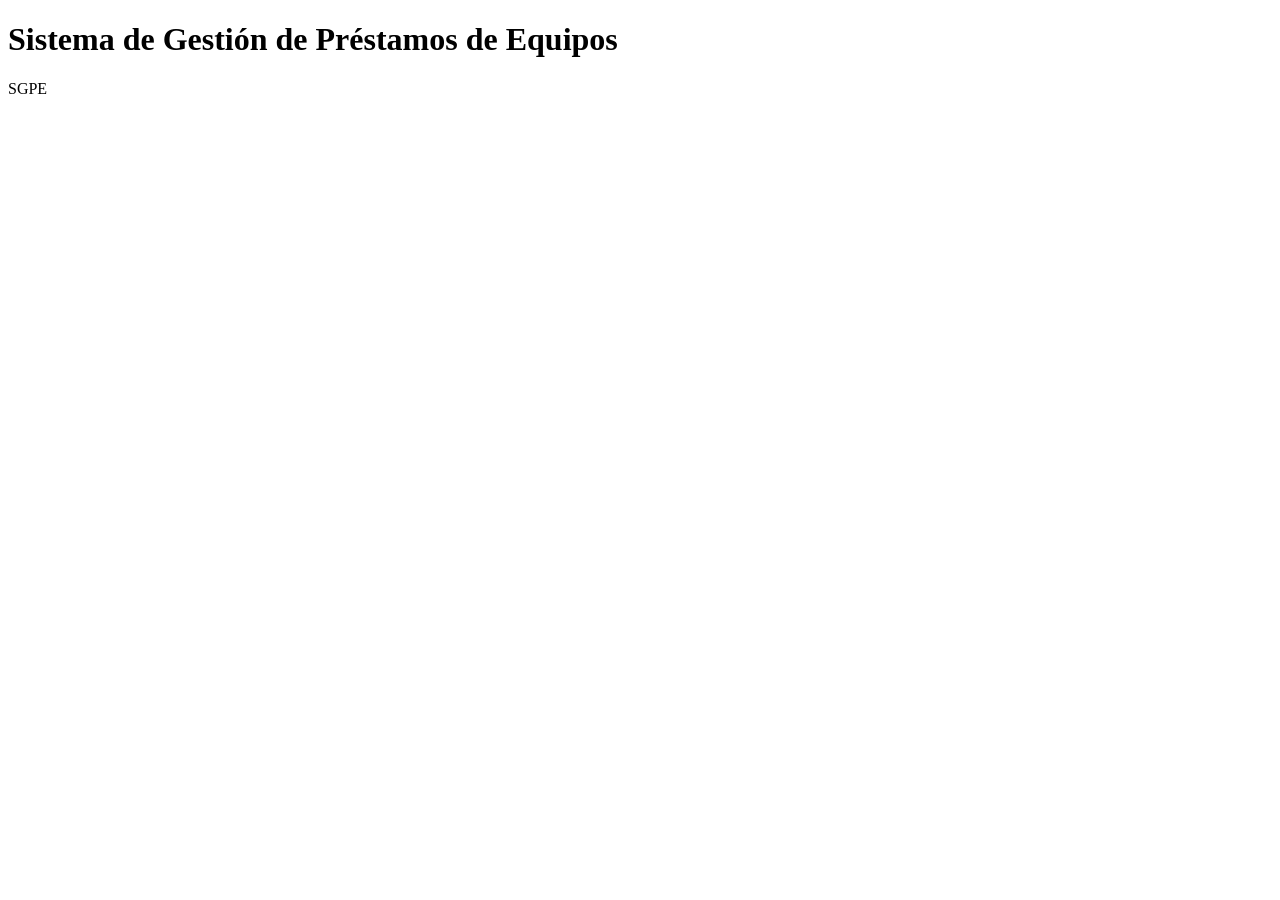
<file: SGPE/src/main/resources/templates/index.html>
<!DOCTYPE html>

<html xmlns="http://www.w3.org/1999/xhtml"
      xmlns:th="http://www.thymeleaf.org">

<head th:replace="~{general/fragmentos :: head}">
</head>

<body>

<header th:replace="~{general/fragmentos :: header}">
</header>


<main class="container py-5">

    <h1>Sistema de Gestión de Préstamos de Equipos</h1>

    <p class="texto-secundario">
        SGPE
    </p>

</main>


<footer th:replace="~{general/fragmentos :: footer}">
</footer>

</body>

</html>
</file>
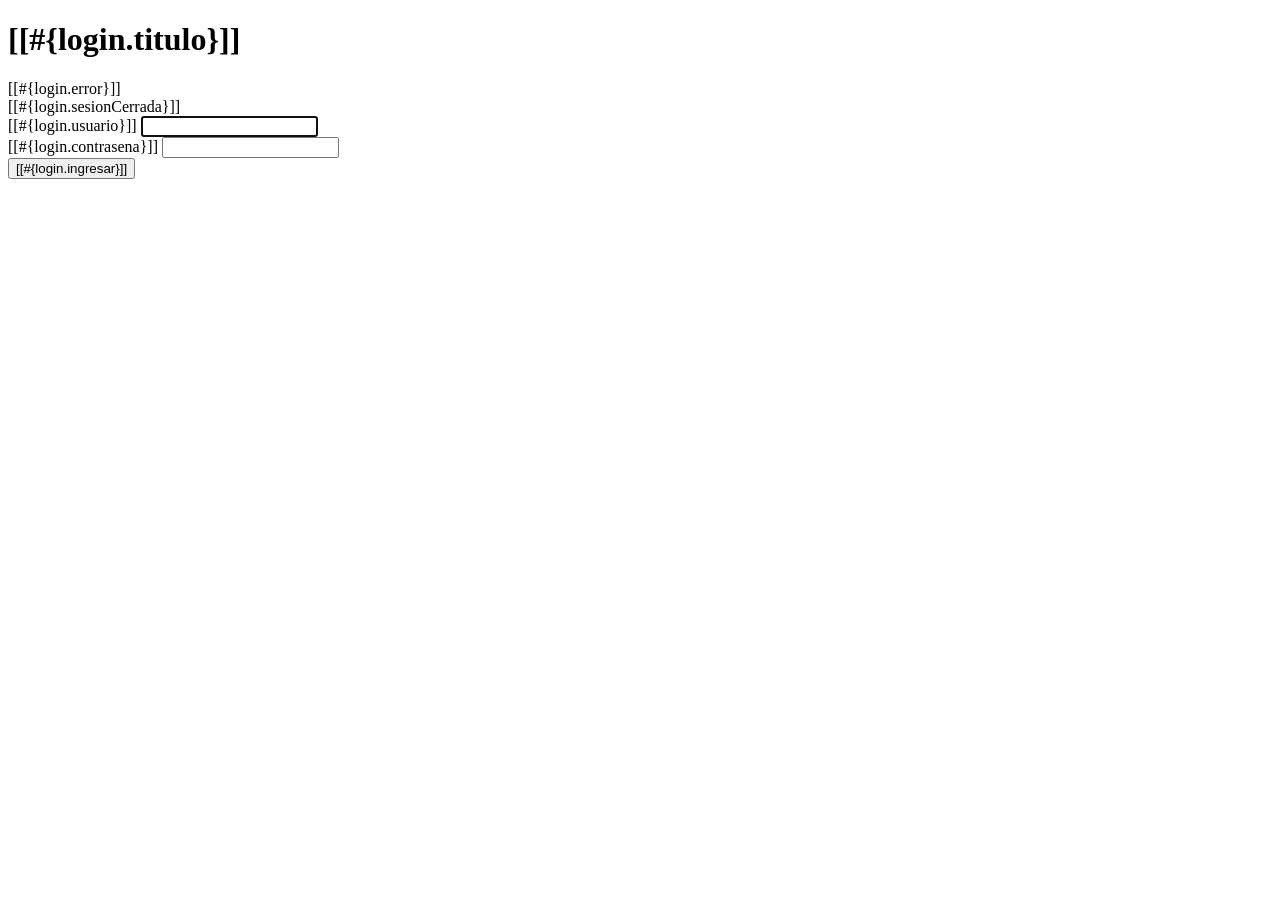
<file: SGPE/src/main/resources/templates/login.html>
<!DOCTYPE html>
<html xmlns="http://www.w3.org/1999/xhtml"
      xmlns:th="http://www.thymeleaf.org">

    <head th:replace="~{general/fragmentos :: head}">
    </head>

    <body>
        <header th:replace="~{general/fragmentos :: header}">
        </header>

        <main class="container py-5">
            <div class="row justify-content-center">
                <div class="col-md-6 col-lg-4">
                    <div class="card shadow-sm">
                        <div class="card-body p-4">
                            <h1 class="h4 text-center mb-4">
                                [[#{login.titulo}]]
                            </h1>

                            <div th:if="${param.error != null}"
                                 class="alert alert-danger"
                                 role="alert">
                                [[#{login.error}]]
                            </div>

                            <div th:if="${param.logout != null}"
                                 class="alert alert-success"
                                 role="alert">
                                [[#{login.sesionCerrada}]]
                            </div>

                            <form th:action="@{/login}" method="post">
                                <div class="mb-3">
                                    <label for="username"
                                           class="form-label">
                                        [[#{login.usuario}]]
                                    </label>

                                    <input type="text"
                                           id="username"
                                           name="username"
                                           class="form-control"
                                           autocomplete="username"
                                           required
                                           autofocus/>
                                </div>

                                <div class="mb-3">
                                    <label for="password"
                                           class="form-label">
                                        [[#{login.contrasena}]]
                                    </label>

                                    <input type="password"
                                           id="password"
                                           name="password"
                                           class="form-control"
                                           autocomplete="current-password"
                                           required/>
                                </div>

                                <button type="submit"
                                        class="btn btn-primary w-100">
                                    [[#{login.ingresar}]]
                                </button>
                            </form>
                        </div>
                    </div>
                </div>
            </div>
        </main>

        <footer th:replace="~{general/fragmentos :: footer}">
        </footer>
    </body>
</html>
</file>
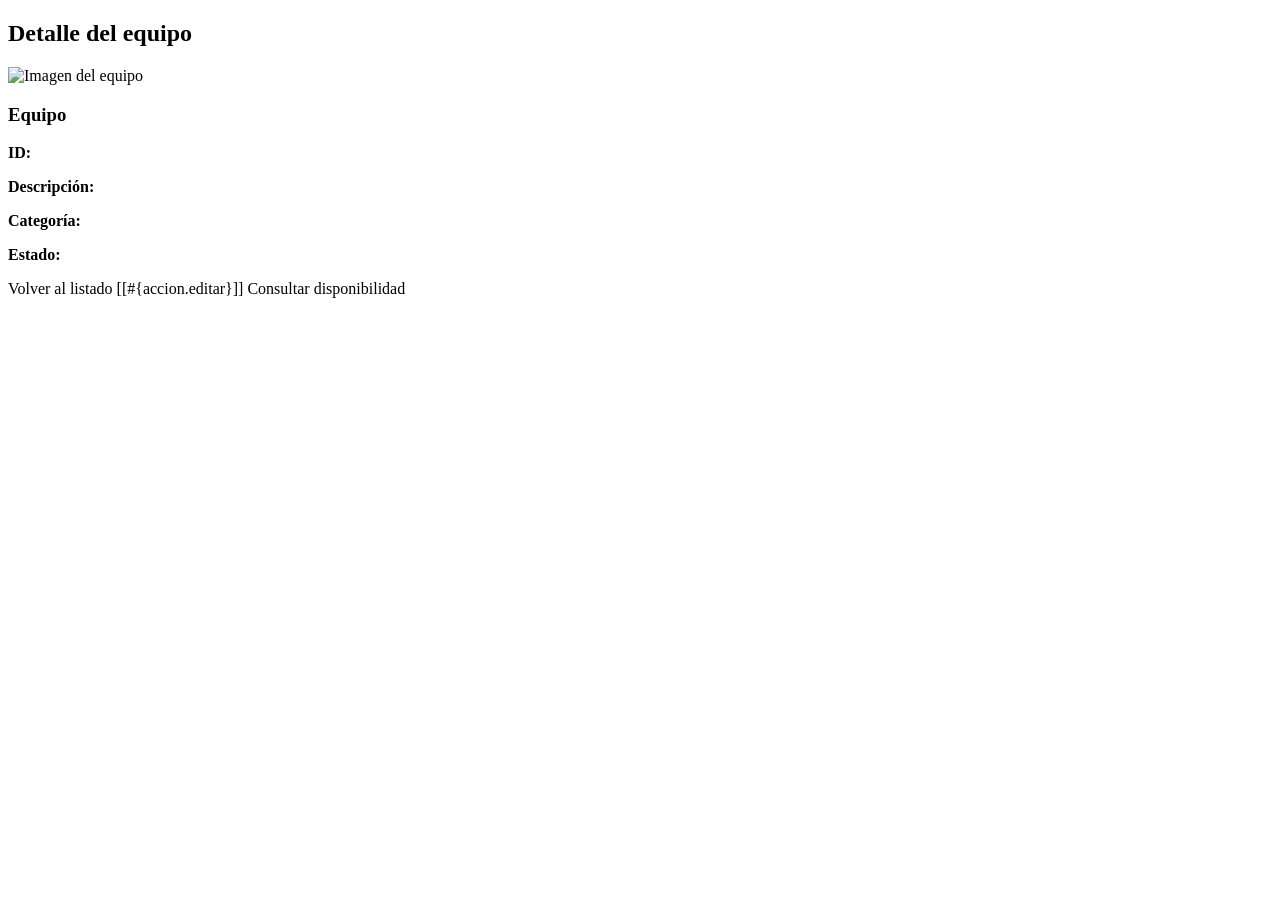
<file: SGPE/src/main/resources/templates/equipo/detalle.html>
<!DOCTYPE html>
<html xmlns="http://www.w3.org/1999/xhtml"
      xmlns:th="http://www.thymeleaf.org">

    <head th:replace="~{general/fragmentos :: head}"></head>

    <body>
        <header th:replace="~{general/fragmentos :: header}"></header>

        <main class="container mt-4">
            <h2>Detalle del equipo</h2>

            <div class="card shadow-sm mt-3">
                <div class="row g-0">
                    <div class="col-md-4 p-3 text-center">
                        <img th:if="${equipo.rutaImagen != null and !#strings.isEmpty(equipo.rutaImagen)}"
                             th:src="${equipo.rutaImagen}"
                             class="img-fluid rounded" alt="Imagen del equipo"
                             style="max-height: 280px; object-fit: contain;" />
                    </div>
                    <div class="col-md-8">
                        <div class="card-body">
                            <h3 class="card-title" th:text="${equipo.nombreEquipo}">Equipo</h3>
                            <p><strong>ID:</strong> <span th:text="${equipo.idEquipo}"></span></p>
                            <p><strong>Descripción:</strong>
                                <span th:text="${equipo.descripcionEquipo}"></span>
                            </p>
                            <p><strong>Categoría:</strong>
                                <span th:text="${equipo.categoria != null ? equipo.categoria.nombreCategoria : 'Sin categoría'}"></span>
                            </p>
                            <p><strong>Estado:</strong>
                                <span th:text="${equipo.estado != null ? equipo.estado.nombreEstado : 'Sin estado'}"></span>
                            </p>
                            <a th:href="@{/equipo/listado}" class="btn btn-secondary">
                                Volver al listado
                            </a>
                            <a th:if="${esAdmin}"
                               th:href="@{/equipo/modificar/{id}(id=${equipo.idEquipo})}"
                               class="btn btn-warning">
                                <i class="fas fa-pencil-alt"></i> [[#{accion.editar}]]
                            </a>

                            <a th:href="@{/equipo/disponibilidad/{idEquipo}(idEquipo=${equipo.idEquipo})}"
                               class="btn btn-primary">
                                Consultar disponibilidad
                            </a>
                        </div>
                    </div>
                </div>
            </div>
        </main>

        <footer th:replace="~{general/fragmentos :: footer}"></footer>
    </body>
</html>
</file>
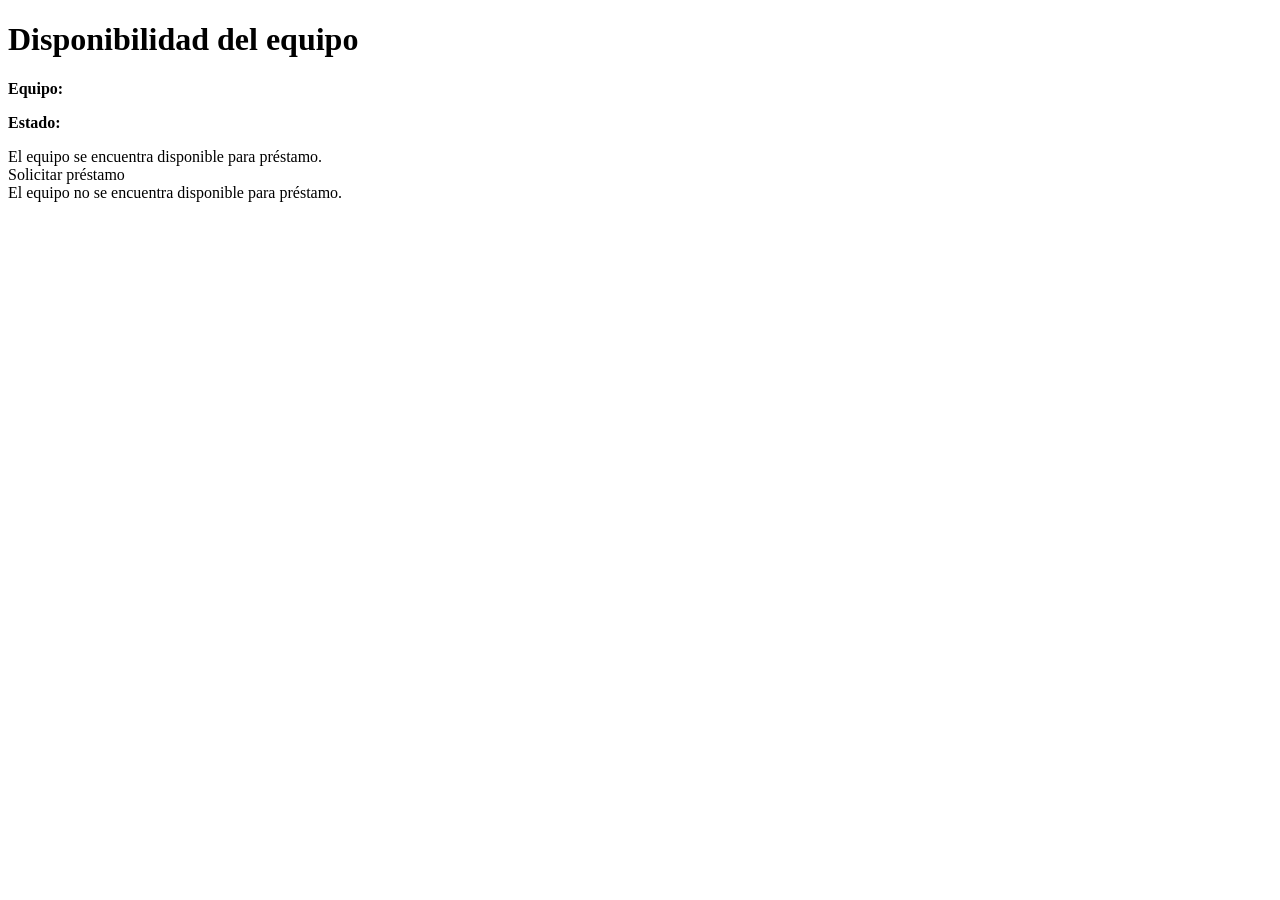
<file: SGPE/src/main/resources/templates/equipo/disponibilidad.html>
<!DOCTYPE html>
<html xmlns="http://www.w3.org/1999/xhtml"
      xmlns:th="http://www.thymeleaf.org">

    <head th:replace="~{general/fragmentos :: head}">
    </head>

    <body>

        <header th:replace="~{general/fragmentos :: header}">
        </header>

        <main class="container py-5">

            <div class="card shadow-sm">

                <div class="card-body">

                    <h1 class="h4 mb-4">
                        Disponibilidad del equipo
                    </h1>

                    <p>
                        <strong>Equipo:</strong>
                        <span th:text="${equipo.nombreEquipo}"></span>
                    </p>

                    <p>
                        <strong>Estado:</strong>
                        <span th:text="${equipo.estado.nombreEstado}"></span>
                    </p>

                    <div th:if="${equipo.estado.nombreEstado == 'DISPONIBLE'}">

                        <div class="alert alert-success">
                            El equipo se encuentra disponible para préstamo.
                        </div>

                        <a th:href="@{/solicitud/nueva/{idEquipo}(idEquipo=${equipo.idEquipo})}"
                           class="btn btn-primary">

                            Solicitar préstamo

                        </a>

                    </div>

                    <div th:unless="${equipo.estado.nombreEstado == 'DISPONIBLE'}"
                         class="alert alert-warning">

                        El equipo no se encuentra disponible para préstamo.

                    </div>

                </div>

            </div>

        </main>

        <footer th:replace="~{general/fragmentos :: footer}">
        </footer>

    </body>
</html>
</file>
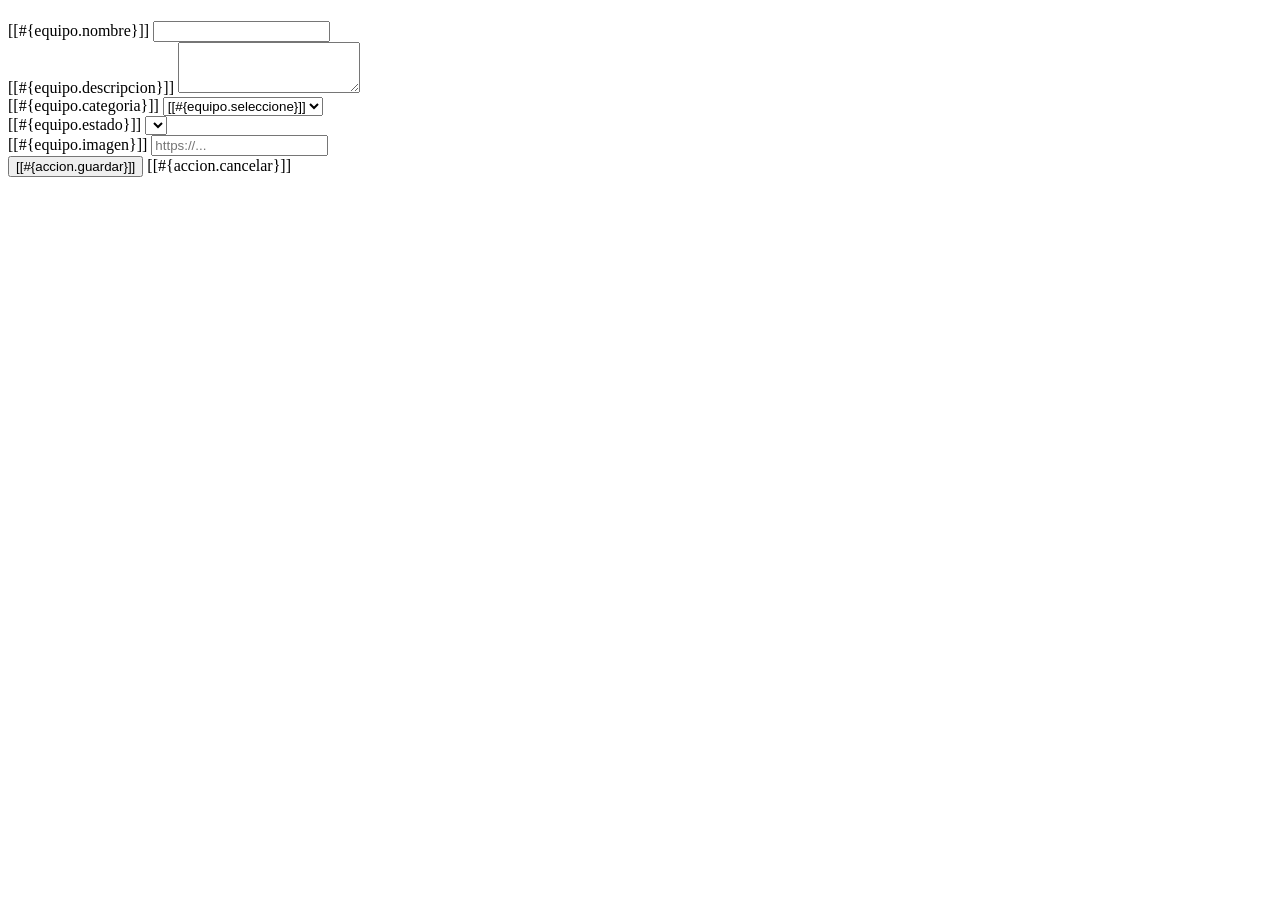
<file: SGPE/src/main/resources/templates/equipo/formulario.html>
<!DOCTYPE html>
<html xmlns="http://www.w3.org/1999/xhtml"
      xmlns:th="http://www.thymeleaf.org">

    <head th:replace="~{general/fragmentos :: head}">
    </head>

    <body>

        <header th:replace="~{general/fragmentos :: header}">
        </header>

        <main class="container py-5">

            <div class="card shadow-sm">

                <div class="card-body">

                    <!-- Formulario unificado: registrar (HU16) y editar (HU17) -->
                    <h1 class="h4 mb-4"
                        th:text="${equipo.idEquipo == null} ? #{equipo.registrar} : #{equipo.editar}">
                    </h1>

                    <form th:action="@{/equipo/guardar}"
                          th:object="${equipo}"
                          method="post">

                        <input type="hidden" th:field="*{idEquipo}"/>

                        <div class="mb-3">
                            <label for="nombreEquipo" class="form-label">
                                [[#{equipo.nombre}]]
                            </label>

                            <input type="text"
                                   id="nombreEquipo"
                                   th:field="*{nombreEquipo}"
                                   class="form-control"
                                   th:classappend="${#fields.hasErrors('nombreEquipo')} ? 'is-invalid'"
                                   maxlength="80"
                                   required/>

                            <div class="text-danger"
                                 th:if="${#fields.hasErrors('nombreEquipo')}"
                                 th:errors="*{nombreEquipo}">
                            </div>
                        </div>

                        <div class="mb-3">
                            <label for="descripcionEquipo" class="form-label">
                                [[#{equipo.descripcion}]]
                            </label>

                            <textarea id="descripcionEquipo"
                                      th:field="*{descripcionEquipo}"
                                      class="form-control"
                                      th:classappend="${#fields.hasErrors('descripcionEquipo')} ? 'is-invalid'"
                                      maxlength="250"
                                      rows="3"></textarea>

                            <div class="text-danger"
                                 th:if="${#fields.hasErrors('descripcionEquipo')}"
                                 th:errors="*{descripcionEquipo}">
                            </div>
                        </div>

                        <div class="row">
                            <div class="col-md-6 mb-3">
                                <label for="categoria" class="form-label">
                                    [[#{equipo.categoria}]]
                                </label>

                                <select id="categoria"
                                        name="categoria.idCategoria"
                                        class="form-select"
                                        th:classappend="${#fields.hasErrors('categoria')} ? 'is-invalid'"
                                        required>
                                    <option value="">[[#{equipo.seleccione}]]</option>
                                    <option th:each="c : ${categorias}"
                                            th:value="${c.idCategoria}"
                                            th:text="${c.nombreCategoria}"
                                            th:selected="${equipo.categoria != null and equipo.categoria.idCategoria == c.idCategoria}">
                                    </option>
                                </select>

                                <div class="text-danger"
                                     th:if="${#fields.hasErrors('categoria')}"
                                     th:errors="*{categoria}">
                                </div>
                            </div>

                            <!-- El estado solo se edita; un equipo nuevo siempre queda DISPONIBLE -->
                            <div class="col-md-6 mb-3" th:if="${equipo.idEquipo != null}">
                                <label for="estado" class="form-label">
                                    [[#{equipo.estado}]]
                                </label>

                                <select id="estado"
                                        name="estado.idEstado"
                                        class="form-select"
                                        th:classappend="${#fields.hasErrors('estado')} ? 'is-invalid'"
                                        required>
                                    <option th:each="e : ${estados}"
                                            th:value="${e.idEstado}"
                                            th:text="${e.nombreEstado}"
                                            th:selected="${equipo.estado != null and equipo.estado.idEstado == e.idEstado}">
                                    </option>
                                </select>

                                <div class="text-danger"
                                     th:if="${#fields.hasErrors('estado')}"
                                     th:errors="*{estado}">
                                </div>
                            </div>
                        </div>

                        <div class="mb-3">
                            <label for="rutaImagen" class="form-label">
                                [[#{equipo.imagen}]]
                            </label>

                            <input type="url"
                                   id="rutaImagen"
                                   th:field="*{rutaImagen}"
                                   class="form-control"
                                   th:classappend="${#fields.hasErrors('rutaImagen')} ? 'is-invalid'"
                                   maxlength="1024"
                                   placeholder="https://..."/>

                            <div class="text-danger"
                                 th:if="${#fields.hasErrors('rutaImagen')}"
                                 th:errors="*{rutaImagen}">
                            </div>
                        </div>

                        <div class="d-flex gap-2">
                            <button type="submit" class="btn btn-primary">
                                [[#{accion.guardar}]]
                            </button>

                            <a th:href="@{/equipo/listado}"
                               class="btn btn-secondary">
                                [[#{accion.cancelar}]]
                            </a>
                        </div>

                    </form>

                </div>

            </div>

        </main>

        <footer th:replace="~{general/fragmentos :: footer}">
        </footer>

    </body>
</html>
</file>
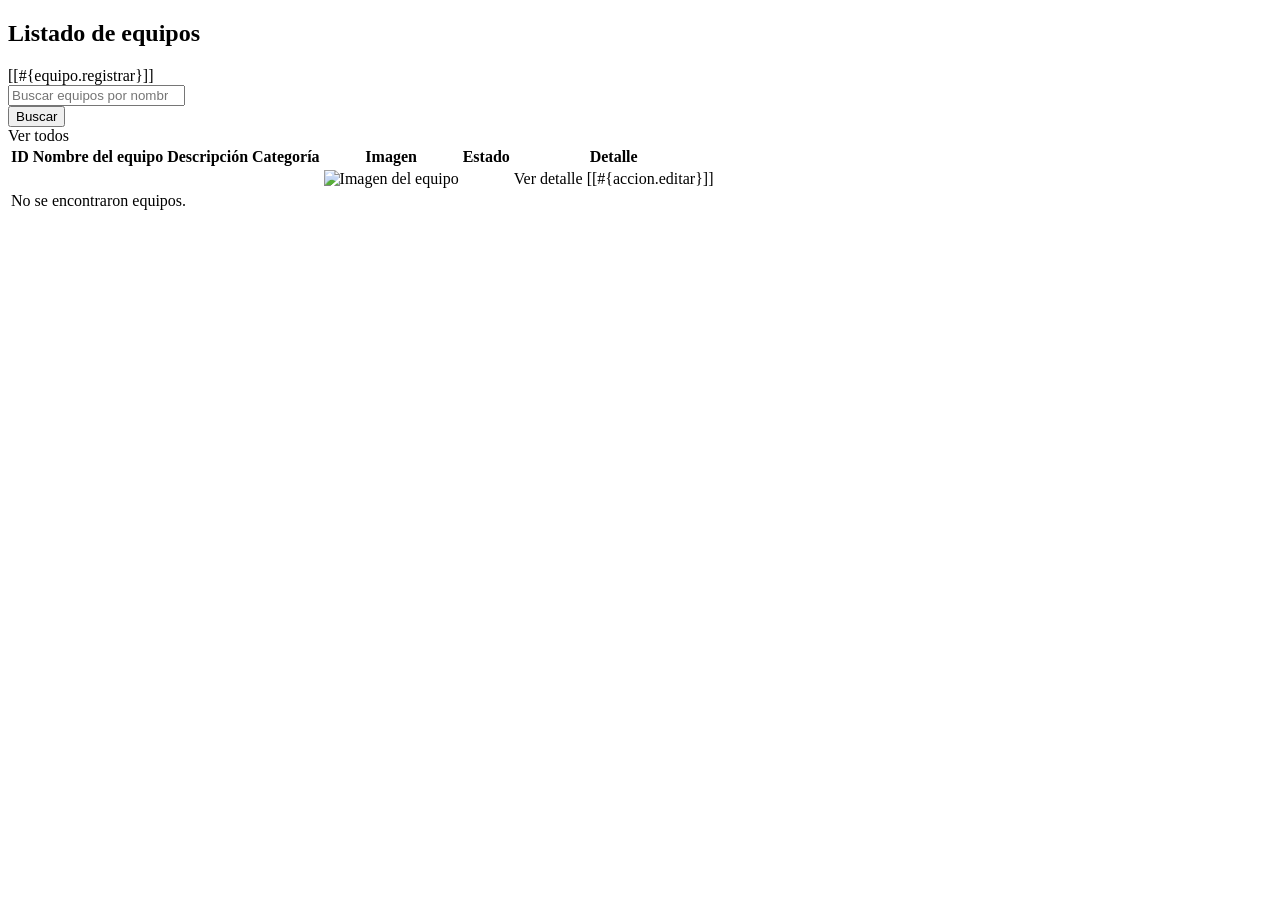
<file: SGPE/src/main/resources/templates/equipo/listado.html>
<!DOCTYPE html>
<html xmlns="http://www.w3.org/1999/xhtml"
      xmlns:th="http://www.thymeleaf.org">

    <head th:replace="~{general/fragmentos :: head}"></head>

    <body>
        <header th:replace="~{general/fragmentos :: header}"></header>

        <main class="container mt-4">
            <div class="d-flex justify-content-between align-items-center mb-3">
                <h2 class="mb-0">Listado de equipos</h2>

                <a th:if="${esAdmin}"
                   class="btn btn-success"
                   th:href="@{/equipo/nuevo}">
                    <i class="fas fa-plus"></i> [[#{equipo.registrar}]]
                </a>
            </div>

            <div th:replace="~{general/fragmentos :: alertas}"></div>

            <form th:action="@{/equipo/listado}" method="get" class="row g-2 mb-3">
                <div class="col-md-8">
                    <input type="search" name="buscar" th:value="${buscar}"
                           class="form-control" placeholder="Buscar equipos por nombre"
                           aria-label="Buscar equipos por nombre" />
                </div>
                <div class="col-auto">
                    <button class="btn btn-primary" type="submit">Buscar</button>
                </div>
                <div class="col-auto">
                    <a class="btn btn-outline-secondary" th:href="@{/equipo/listado}">Ver todos</a>
                </div>
            </form>

            <div class="table-responsive">
                <table class="table table-striped table-hover align-middle">
                    <thead class="table-dark">
                        <tr>
                            <th>ID</th>
                            <th>Nombre del equipo</th>
                            <th>Descripción</th>
                            <th>Categoría</th>
                            <th>Imagen</th>
                            <th>Estado</th>
                            <th>Detalle</th>
                        </tr>
                    </thead>
                    <tbody>
                        <tr th:each="equipo : ${equipos}">
                            <td th:text="${equipo.idEquipo}"></td>
                            <td th:text="${equipo.nombreEquipo}"></td>
                            <td th:text="${equipo.descripcionEquipo}"></td>
                            <td th:text="${equipo.categoria != null ? equipo.categoria.nombreCategoria : 'Sin categoría'}"></td>
                            <td>
                                <img th:if="${equipo.rutaImagen != null and !#strings.isEmpty(equipo.rutaImagen)}"
                                     th:src="${equipo.rutaImagen}"
                                     alt="Imagen del equipo" width="90"
                                     class="img-thumbnail" />
                            </td>
                            <td th:text="${equipo.estado != null ? equipo.estado.nombreEstado : 'Sin estado'}"></td>
                            <td>
                                <a class="btn btn-outline-primary btn-sm"
                                   th:href="@{/equipo/detalle/{id}(id=${equipo.idEquipo})}">
                                    Ver detalle
                                </a>
                                <a th:if="${esAdmin}"
                                   class="btn btn-warning btn-sm"
                                   th:href="@{/equipo/modificar/{id}(id=${equipo.idEquipo})}">
                                    <i class="fas fa-pencil-alt"></i> [[#{accion.editar}]]
                                </a>
                            </td>
                        </tr>
                        <tr th:if="${#lists.isEmpty(equipos)}">
                            <td colspan="7" class="text-center">
                                No se encontraron equipos.
                            </td>
                        </tr>
                    </tbody>
                </table>
            </div>
        </main>

        <footer th:replace="~{general/fragmentos :: footer}"></footer>
    </body>
</html>
</file>
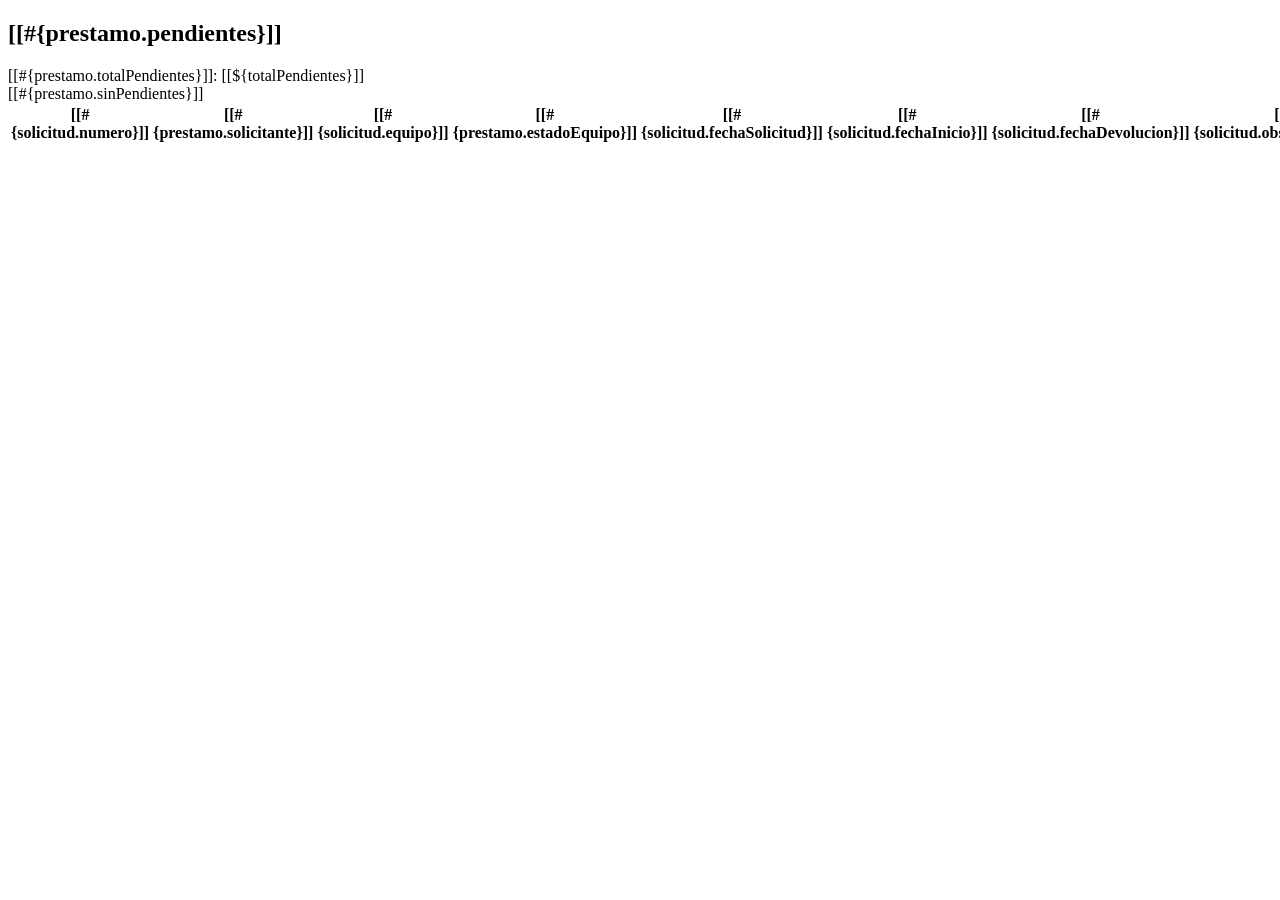
<file: SGPE/src/main/resources/templates/prestamo/fragmentos.html>
<!DOCTYPE html>
<html xmlns="http://www.w3.org/1999/xhtml"
      xmlns:th="http://www.thymeleaf.org">

    <body>
        <!-- HU18 - Solicitudes pendientes de aprobación -->
        <section th:fragment="pendientes">
            <div class="d-flex justify-content-between align-items-center mb-4">
                <h1 class="h3 mb-0">[[#{prestamo.pendientes}]]</h1>

                <span class="badge text-bg-primary fs-6">
                    [[#{prestamo.totalPendientes}]]: [[${totalPendientes}]]
                </span>
            </div>

            <div th:if="${#lists.isEmpty(solicitudes)}"
                 class="alert alert-info">
                [[#{prestamo.sinPendientes}]]
            </div>

            <div th:unless="${#lists.isEmpty(solicitudes)}"
                 class="table-responsive">
                <table class="table table-striped table-hover align-middle">
                    <thead>
                        <tr>
                            <th>[[#{solicitud.numero}]]</th>
                            <th>[[#{prestamo.solicitante}]]</th>
                            <th>[[#{solicitud.equipo}]]</th>
                            <th>[[#{prestamo.estadoEquipo}]]</th>
                            <th>[[#{solicitud.fechaSolicitud}]]</th>
                            <th>[[#{solicitud.fechaInicio}]]</th>
                            <th>[[#{solicitud.fechaDevolucion}]]</th>
                            <th>[[#{solicitud.observaciones}]]</th>
                            <th></th>
                        </tr>
                    </thead>

                    <tbody>
                        <tr th:each="s : ${solicitudes}">
                            <td th:text="${s.idPrestamo}"></td>

                            <td>
                                <span th:text="${s.usuarioSolicitante.nombreUsuario + ' ' + s.usuarioSolicitante.apellido1}"></span>
                                <br/>
                                <small class="texto-secundario"
                                       th:text="${s.usuarioSolicitante.username}"></small>
                            </td>

                            <td>
                                <a th:href="@{/equipo/detalle/{id}(id=${s.equipo.idEquipo})}"
                                   th:text="${s.equipo.nombreEquipo}"></a>
                            </td>

                            <td>
                                <span class="badge"
                                      th:classappend="${s.equipo.estado.nombreEstado == 'DISPONIBLE'} ? 'text-bg-success' : 'text-bg-warning'"
                                      th:text="${s.equipo.estado.nombreEstado}">
                                </span>
                            </td>

                            <td th:text="${s.fechaSolicitud != null ? #temporals.format(s.fechaSolicitud, 'dd/MM/yyyy HH:mm') : ''}"></td>

                            <td th:text="${#temporals.format(s.fechaInicio, 'dd/MM/yyyy')}"></td>

                            <td th:text="${#temporals.format(s.fechaDevolucionLimite, 'dd/MM/yyyy')}"></td>

                            <td th:text="${s.observacionesPrestamo}"></td>

                            <td>
                                <form th:action="@{/prestamo/aprobar}"
                                      method="post"
                                      class="mb-0"
                                      th:data-confirmar="#{prestamo.confirmarAprobar}">
                                    <input type="hidden"
                                           name="idPrestamo"
                                           th:value="${s.idPrestamo}"/>

                                    <button type="submit"
                                            class="btn btn-success btn-sm"
                                            th:disabled="${s.equipo.estado.nombreEstado != 'DISPONIBLE'}">
                                        <i class="fas fa-check"></i> [[#{prestamo.aprobar}]]
                                    </button>
                                </form>
                            </td>
                        </tr>
                    </tbody>
                </table>
            </div>
        </section>
    </body>
</html>
</file>
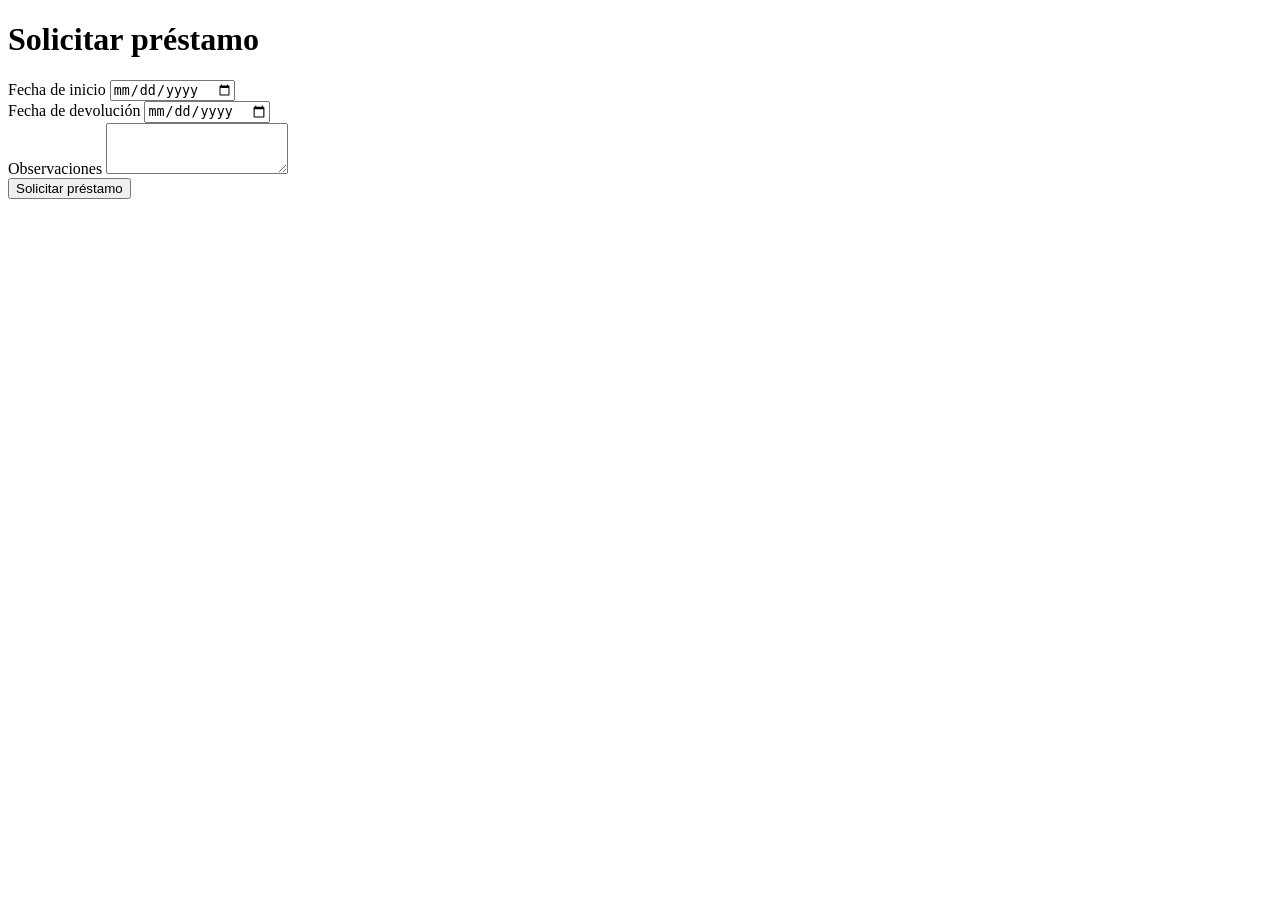
<file: SGPE/src/main/resources/templates/solicitud/formulario.html>
<!DOCTYPE html>
<html xmlns="http://www.w3.org/1999/xhtml"
      xmlns:th="http://www.thymeleaf.org">

    <head th:replace="~{general/fragmentos :: head}">
    </head>

    <body>

        <header th:replace="~{general/fragmentos :: header}">
        </header>

        <main class="container py-5">

            <div class="card shadow-sm">

                <div class="card-body">

                    <h1 class="h4 mb-4">
                        Solicitar préstamo
                    </h1>

                    <form th:action="@{/solicitud/guardar}"
                          th:object="${prestamo}"
                          method="post">

                        <input type="hidden"
                               name="idEquipo"
                               th:value="${idEquipo}"/>

                        <div class="mb-3">
                            <label for="fechaInicio"
                                   class="form-label">
                                Fecha de inicio
                            </label>

                            <input type="date"
                                   id="fechaInicio"
                                   th:field="*{fechaInicio}"
                                   class="form-control"
                                   required/>

                            <div class="text-danger"
                                 th:if="${#fields.hasErrors('fechaInicio')}"
                                 th:errors="*{fechaInicio}">
                            </div>

                        </div>

                        <div class="mb-3">
                            <label for="fechaDevolucionLimite"
                                   class="form-label">
                                Fecha de devolución
                            </label>

                            <input type="date"
                                   id="fechaDevolucionLimite"
                                   th:field="*{fechaDevolucionLimite}"
                                   class="form-control"
                                   required/>

                            <div class="text-danger"
                                 th:if="${#fields.hasErrors('fechaDevolucionLimite')}"
                                 th:errors="*{fechaDevolucionLimite}">
                            </div>

                            <div class="text-danger"
                                 th:if="${errorFecha != null}"
                                 th:text="${errorFecha}">
                            </div>
                        </div>


                        <div class="mb-3">
                            <label for="observacionesPrestamo"
                                   class="form-label">
                                Observaciones
                            </label>

                            <textarea id="observacionesPrestamo"
                                      th:field="*{observacionesPrestamo}"
                                      class="form-control"
                                      rows="3">
                            </textarea>
                        </div>

                        <button type="submit"
                                class="btn btn-primary">
                            Solicitar préstamo
                        </button>

                    </form>

                </div>

            </div>

        </main>

        <footer th:replace="~{general/fragmentos :: footer}">
        </footer>

    </body>
</html>
</file>
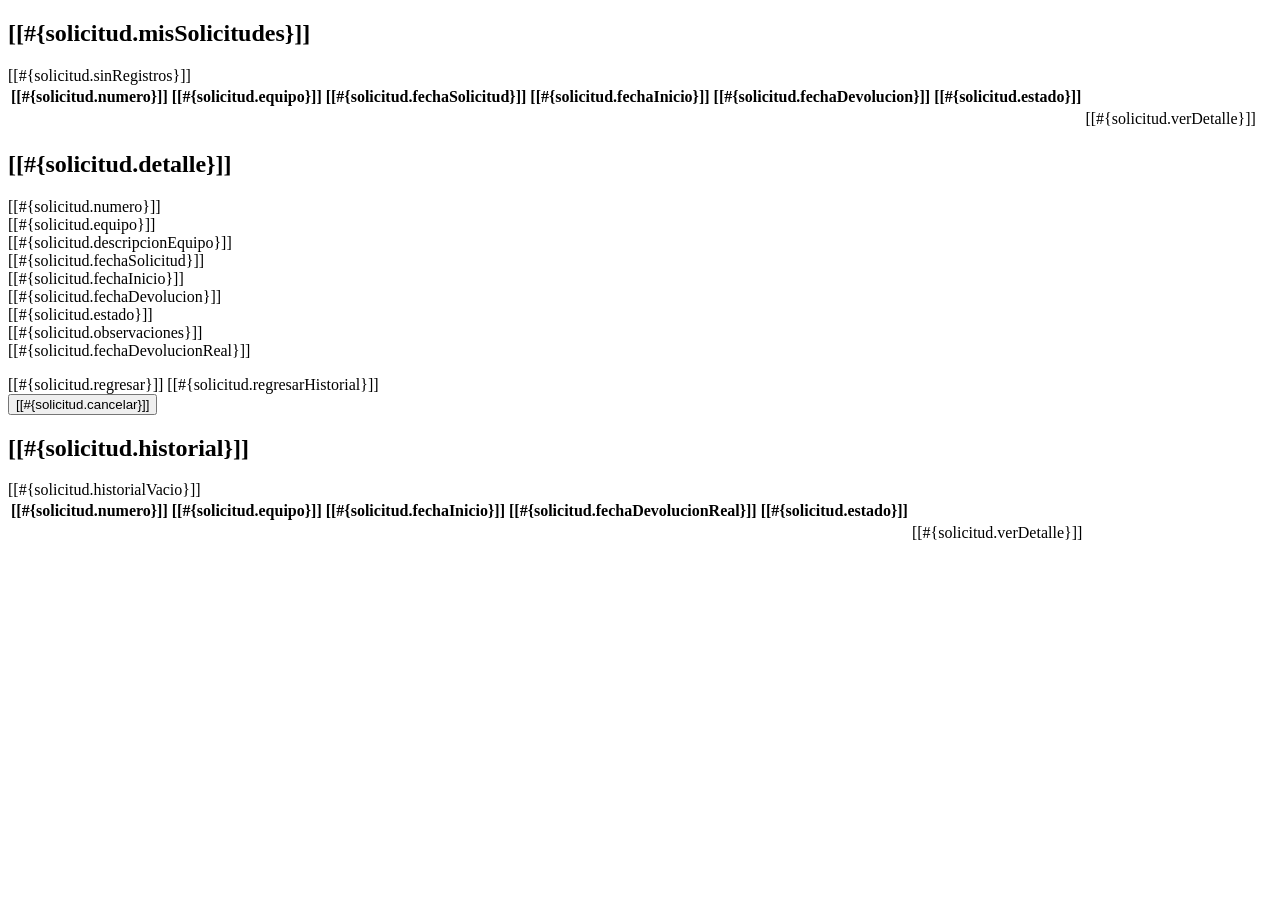
<file: SGPE/src/main/resources/templates/solicitud/fragmentos.html>
<!DOCTYPE html>
<html xmlns="http://www.w3.org/1999/xhtml"
      xmlns:th="http://www.thymeleaf.org">

    <body>
        <section th:fragment="listado">
            <h1 class="h3 mb-4">[[#{solicitud.misSolicitudes}]]</h1>

            <div th:if="${#lists.isEmpty(solicitudes)}"
                 class="alert alert-info">
                [[#{solicitud.sinRegistros}]]
            </div>

            <div th:unless="${#lists.isEmpty(solicitudes)}"
                 class="table-responsive">
                <table class="table table-striped table-hover">
                    <thead>
                        <tr>
                            <th>[[#{solicitud.numero}]]</th>
                            <th>[[#{solicitud.equipo}]]</th>
                            <th>[[#{solicitud.fechaSolicitud}]]</th>
                            <th>[[#{solicitud.fechaInicio}]]</th>
                            <th>[[#{solicitud.fechaDevolucion}]]</th>
                            <th>[[#{solicitud.estado}]]</th>
                            <th></th>
                        </tr>
                    </thead>

                    <tbody>
                        <tr th:each="solicitud : ${solicitudes}">
                            <td th:text="${solicitud.idPrestamo}"></td>

                            <td th:text="${solicitud.equipo.nombreEquipo}">
                            </td>

                            <td th:text="${solicitud.fechaSolicitud}">
                            </td>

                            <td th:text="${solicitud.fechaInicio}"></td>

                            <td th:text="${solicitud.fechaDevolucionLimite}">
                            </td>

                            <td>
                                <span class="badge text-bg-secondary"
                                      th:text="${solicitud.estado.nombreEstado}">
                                </span>
                            </td>

                            <td>
                                <a class="btn btn-outline-primary btn-sm"
                                   th:href="@{/solicitud/detalle/{id}(id=${solicitud.idPrestamo})}">
                                    [[#{solicitud.verDetalle}]]
                                </a>
                            </td>
                        </tr>
                    </tbody>
                </table>
            </div>
        </section>

        <section th:fragment="detalle">
            <h1 class="h3 mb-4">[[#{solicitud.detalle}]]</h1>

            <div class="card shadow-sm">
                <div class="card-body">
                    <dl class="row mb-0">
                        <dt class="col-sm-4">
                            [[#{solicitud.numero}]]
                        </dt>
                        <dd class="col-sm-8"
                            th:text="${solicitud.idPrestamo}">
                        </dd>

                        <dt class="col-sm-4">
                            [[#{solicitud.equipo}]]
                        </dt>
                        <dd class="col-sm-8"
                            th:text="${solicitud.equipo.nombreEquipo}">
                        </dd>

                        <dt class="col-sm-4">
                            [[#{solicitud.descripcionEquipo}]]
                        </dt>
                        <dd class="col-sm-8"
                            th:text="${solicitud.equipo.descripcionEquipo}">
                        </dd>

                        <dt class="col-sm-4">
                            [[#{solicitud.fechaSolicitud}]]
                        </dt>
                        <dd class="col-sm-8"
                            th:text="${solicitud.fechaSolicitud}">
                        </dd>

                        <dt class="col-sm-4">
                            [[#{solicitud.fechaInicio}]]
                        </dt>
                        <dd class="col-sm-8"
                            th:text="${solicitud.fechaInicio}">
                        </dd>

                        <dt class="col-sm-4">
                            [[#{solicitud.fechaDevolucion}]]
                        </dt>
                        <dd class="col-sm-8"
                            th:text="${solicitud.fechaDevolucionLimite}">
                        </dd>

                        <dt class="col-sm-4">
                            [[#{solicitud.estado}]]
                        </dt>
                        <dd class="col-sm-8"
                            th:text="${solicitud.estado.nombreEstado}">
                        </dd>

                        <dt class="col-sm-4">
                            [[#{solicitud.observaciones}]]
                        </dt>
                        <dd class="col-sm-8"
                            th:text="${solicitud.observacionesPrestamo}">
                        </dd>
                        <dt class="col-sm-4"
                            th:if="${solicitud.estado.nombreEstado == 'DEVUELTO'}">
                            [[#{solicitud.fechaDevolucionReal}]]
                        </dt>

                        <dd class="col-sm-8"
                            th:if="${solicitud.estado.nombreEstado == 'DEVUELTO'}"
                            th:text="${solicitud.fechaEntrega}">
                        </dd>
                    </dl>
                </div>

            </div>

            <!-- HU14 -->
            <div class="d-flex align-items-center gap-2 mt-3">

                <a th:unless="${param.desdeHistorial != null}"
                   class="btn btn-secondary"
                   th:href="@{/solicitud/mis-solicitudes}">
                    [[#{solicitud.regresar}]]
                </a>

                <a th:if="${param.desdeHistorial != null}"
                   class="btn btn-secondary"
                   th:href="@{/solicitud/historial}">
                    [[#{solicitud.regresarHistorial}]]
                </a>

                <form th:if="${solicitud.estado.nombreEstado == 'PENDIENTE'}"
                      th:action="@{/solicitud/cancelar}"
                      method="post"
                      th:data-confirmar="#{solicitud.confirmarCancelar}">

                    <input type="hidden"
                           name="idPrestamo"
                           th:value="${solicitud.idPrestamo}"/>

                    <button type="submit" class="btn btn-danger">
                        [[#{solicitud.cancelar}]]
                    </button>

                </form>

            </div>
        </section>

        <!-- HU15 - Historial de préstamos -->
        <section th:fragment="historial">

            <h2 class="mb-4">[[#{solicitud.historial}]]</h2>

            <div th:if="${#lists.isEmpty(solicitudes)}"
                 class="alert alert-info">
                [[#{solicitud.historialVacio}]]
            </div>

            <div th:unless="${#lists.isEmpty(solicitudes)}"
                 class="table-responsive">

                <table class="table table-striped table-hover">
                    <thead>
                        <tr>
                            <th>[[#{solicitud.numero}]]</th>
                            <th>[[#{solicitud.equipo}]]</th>
                            <th>[[#{solicitud.fechaInicio}]]</th>
                            <th>[[#{solicitud.fechaDevolucionReal}]]</th>
                            <th>[[#{solicitud.estado}]]</th>
                            <th></th>
                        </tr>
                    </thead>

                    <tbody>
                        <tr th:each="solicitud : ${solicitudes}">
                            <td th:text="${solicitud.idPrestamo}"></td>
                            <td th:text="${solicitud.equipo.nombreEquipo}"></td>
                            <td th:text="${solicitud.fechaInicio}"></td>
                            <td th:text="${solicitud.fechaEntrega}"></td>
                            <td>
                                <span class="badge bg-secondary"
                                      th:text="${solicitud.estado.nombreEstado}">
                                </span>
                            </td>
                            <td>
                                <a class="btn btn-outline-primary btn-sm"
                                   th:href="@{/solicitud/detalle/{id}(id=${solicitud.idPrestamo},desdeHistorial=true)}">
                                    [[#{solicitud.verDetalle}]]
                                </a>
                            </td>
                        </tr>
                    </tbody>
                </table>

            </div>

        </section>
    </body>
</html>
</file>
